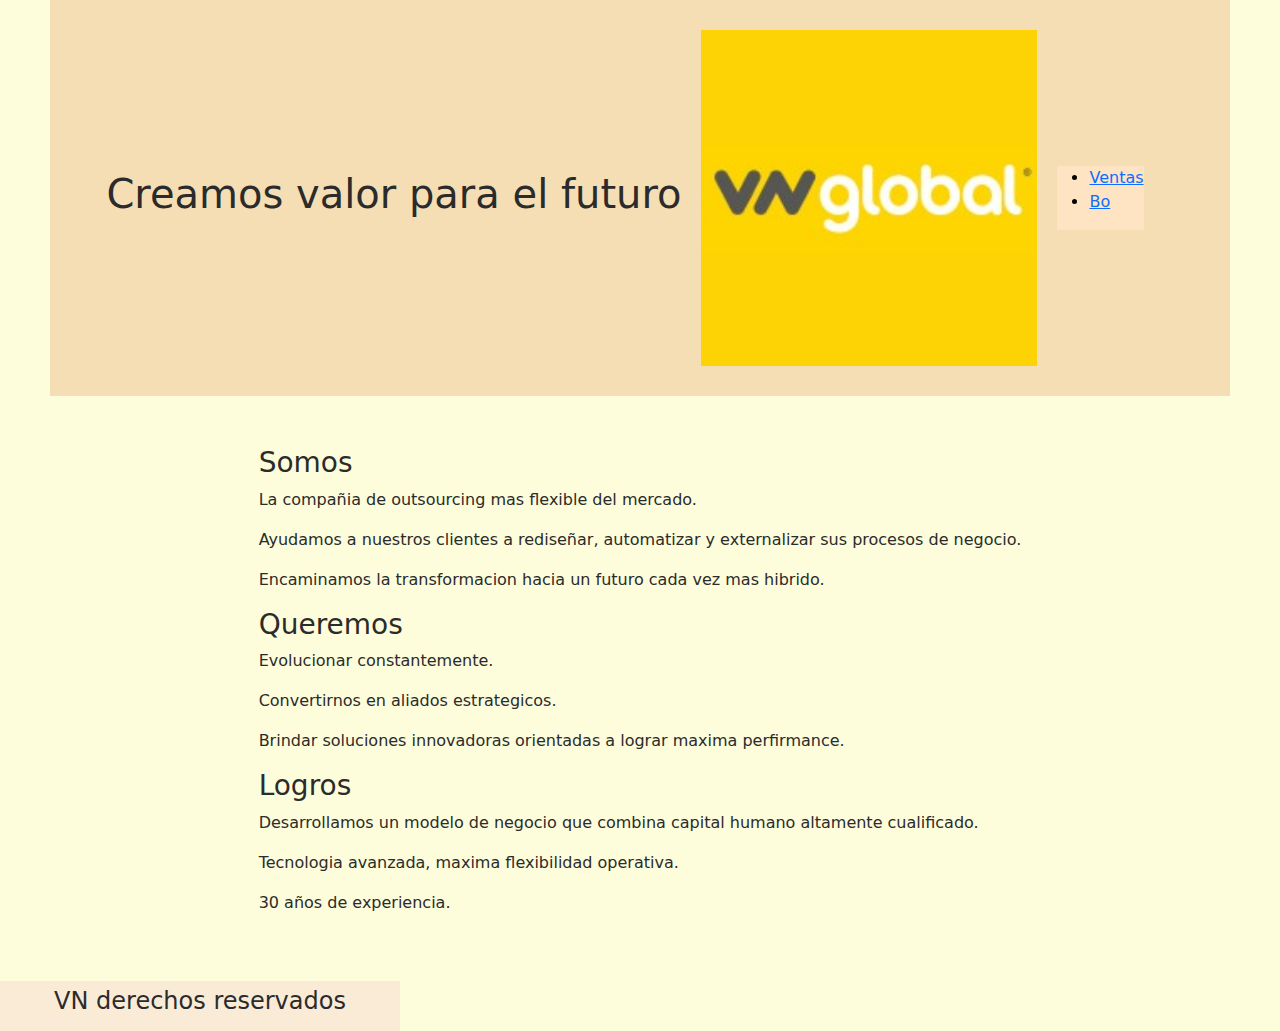
<file: index.html>
<!DOCTYPE html>
<html lang="en">
<head>
    <meta charset="UTF-8">
    <meta http-equiv="X-UA-Compatible" content="IE=edge">
    <meta name="viewport" content="width=device-width, initial-scale=1.0">
    
    <!-- lonk de bt -->
    <link href="https://cdn.jsdelivr.net/npm/bootstrap@5.3.3/dist/css/bootstrap.min.css" rel="stylesheet" integrity="sha384-QWTKZyjpPEjISv5WaRU9OFeRpok6YctnYmDr5pNlyT2bRjXh0JMhjY6hW+ALEwIH" crossorigin="anonymous">
    
    <!-- Link de mi css-->


    <link rel="stylesheet" href="css/main.css">

  <title>eNTREGA SASS-CSS</title>
</head>
<body>
    
<header> 

   <h1>Creamos valor para el futuro</h1>
    <img src="img/logo..jpg" alt="logo de la empresa">
    
   <nav>

    <!-- Links de mi html-->

        <ul>

            
            
            <li><a href="pages/ventas.html">Ventas</a></li>
            <li><a href="pages/bo.html">Bo</a></li>
        
        </ul>
       
    
    </nav>

</header>
<main>

<!--  Textos informartivos -->

<section>

       
        <h3>Somos</h3>
        <p> La compañia de outsourcing mas flexible del mercado. </p>
        <p>Ayudamos a nuestros clientes a rediseñar, automatizar y externalizar sus procesos de negocio. </p> 
        <p> Encaminamos la transformacion hacia un futuro cada vez mas hibrido.</p>
    
        

        <h3>Queremos</h3>
        <p> Evolucionar constantemente. </p>
        <p>Convertirnos en aliados estrategicos.  </p> 
        <p> Brindar soluciones innovadoras orientadas a lograr maxima perfirmance.</p>
    
    
        <h3>Logros</h3>
        <p> Desarrollamos un modelo de negocio que combina capital humano altamente cualificado. </p>
        <p> Tecnologia avanzada, maxima flexibilidad operativa. </p> 
        <p> 30 años de experiencia.</p>

    </section>
    
    
    
</main>

<footer>

    <h4>VN derechos reservados</h4>
</footer>

</html>
    
    


</body>
</html>
</file>
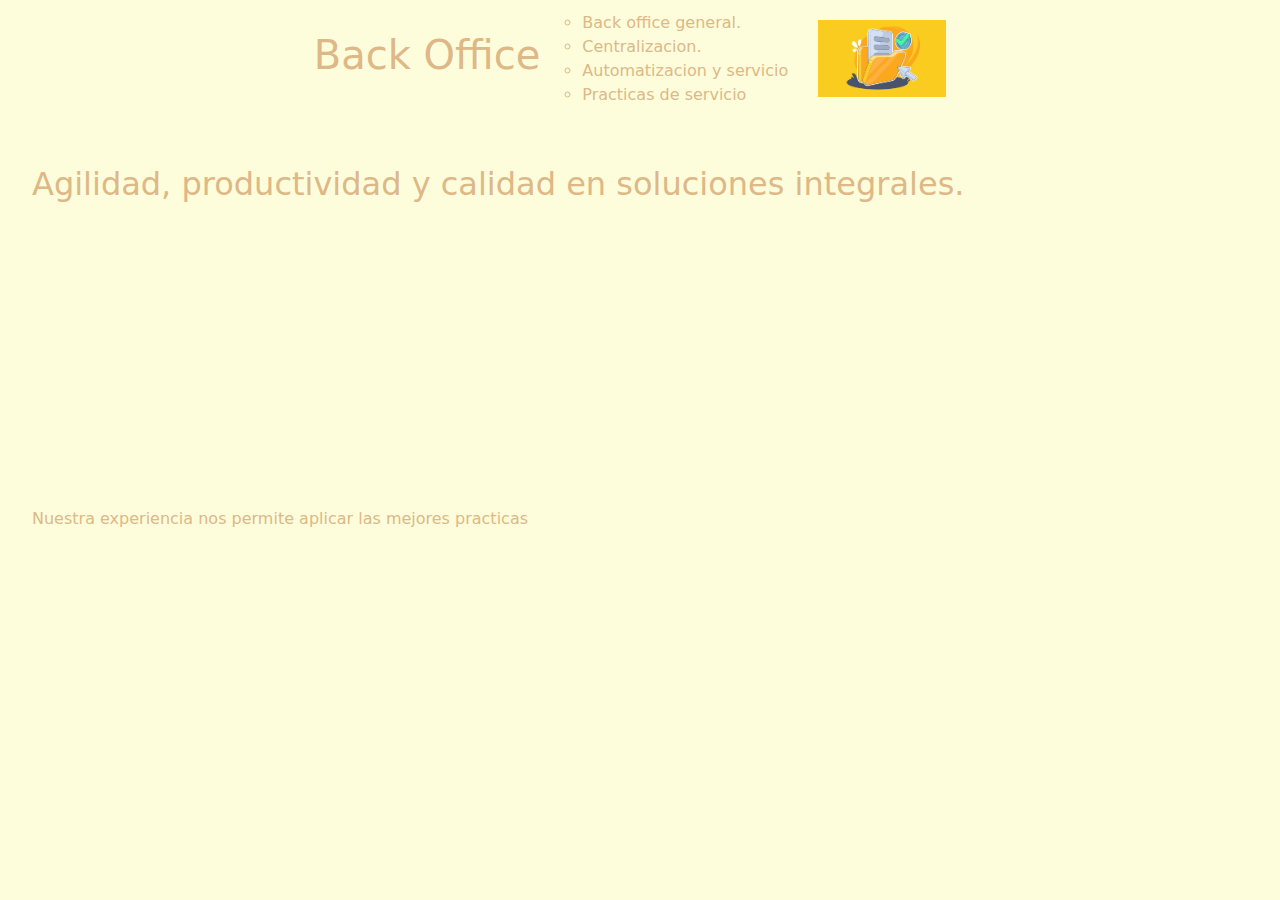
<file: pages/bo.html>
<!DOCTYPE html>
<html lang="en">
<head>
    <meta charset="UTF-8">
    <meta name="viewport" content="width=device-width, initial-scale=1.0">
    <meta http-equiv="X-UA-Compatible" content="IE=edge">
    <meta http-equiv="X-UA-Compatible" content="IE=edge">


    <!-- Link de bt -->

    <link href="https://cdn.jsdelivr.net/npm/bootstrap@5.3.3/dist/css/bootstrap.min.css" rel="stylesheet" integrity="sha384-QWTKZyjpPEjISv5WaRU9OFeRpok6YctnYmDr5pNlyT2bRjXh0JMhjY6hW+ALEwIH" crossorigin="anonymous">

    <!-- Link de mi css-->

    <link rel="stylesheet" href="bo.css">
    
    <title>Bo</title>

</head>


</head>

<!--  Titulo, info, img -->

<header>

    
<h1>Back Office</h1>



<nav>

    <ul>
<li> Back office general.</li>
<li>Centralizacion.</li>
<li>Automatizacion y servicio</li>
<li>Practicas de servicio</li>

    </ul>
</nav>

<img src="boimg.avif" alt="archivero">

</header>

<!-- Informacion -->


<main>

    
<h2> Agilidad, productividad y calidad en soluciones integrales.</h2>



<section>
Nuestra experiencia nos permite aplicar las mejores practicas 

</section>
<body>
    
</body>
</html>
</file>
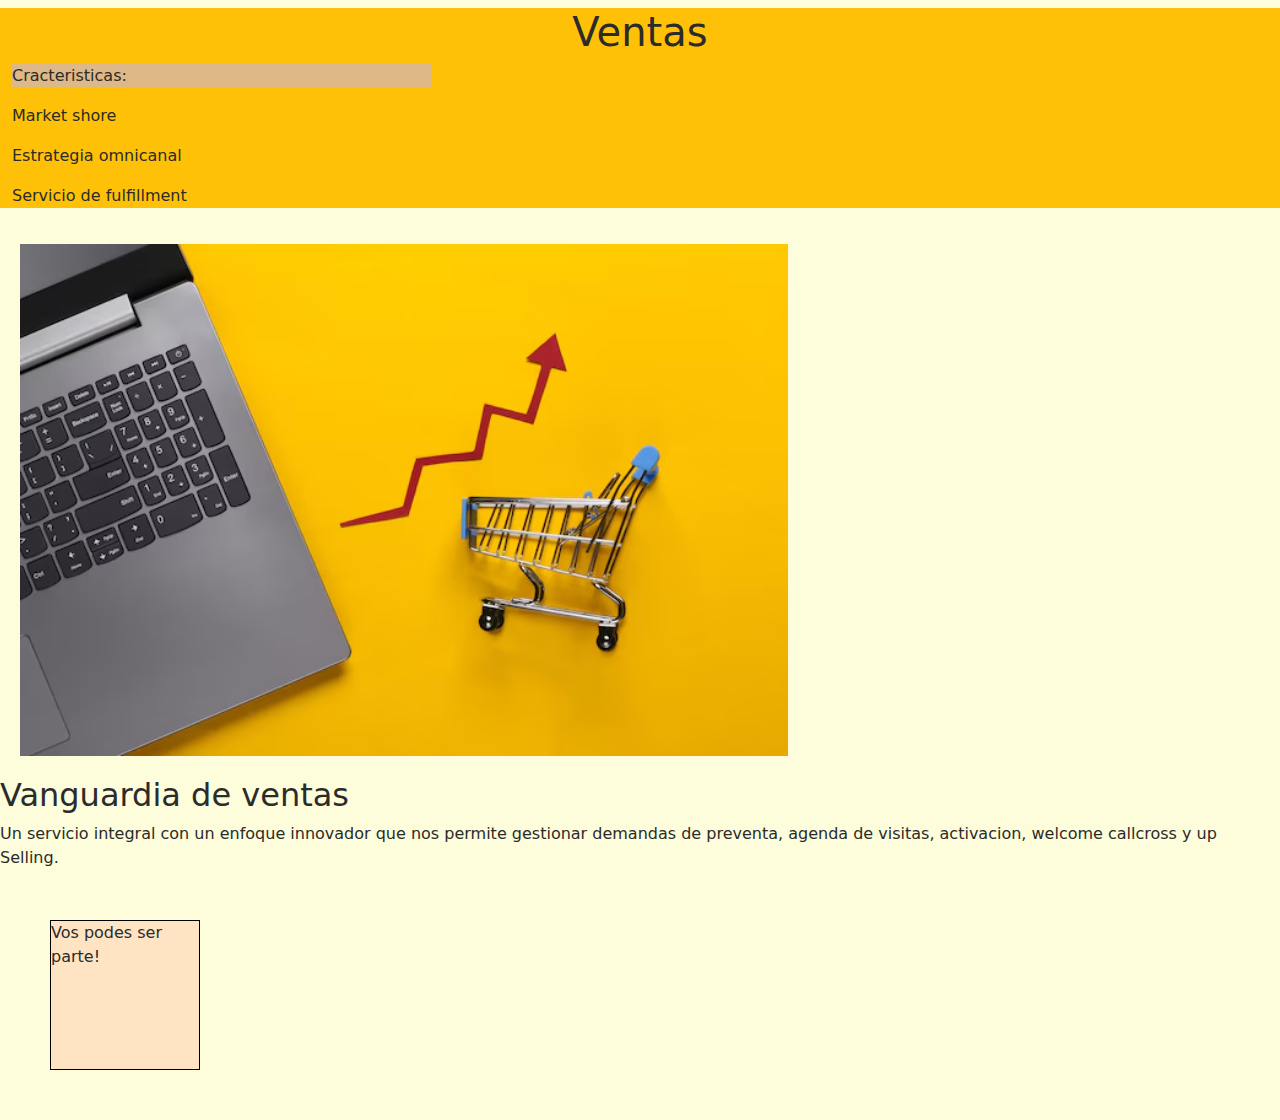
<file: pages/ventas.html>
<!DOCTYPE html>
<html lang="en">
<head>
    <meta charset="UTF-8">
    <meta http-equiv="X-UA-Compatible" content="IE=edge">
<meta name="viewport" content="width=device-width, initial-scale=1.0">

<!-- Link de bt -->
<link href="https://cdn.jsdelivr.net/npm/bootstrap@5.3.3/dist/css/bootstrap.min.css" rel="stylesheet" integrity="sha384-QWTKZyjpPEjISv5WaRU9OFeRpok6YctnYmDr5pNlyT2bRjXh0JMhjY6hW+ALEwIH" crossorigin="anonymous">

    <title>ventas</title>

    <!-- Link de mi css-->
<link rel="stylesheet" href="ventas.css">

</head>
<body>

    <!-- Aplicamos nomenclaturas y camelcase-->
    
<header class="container-fluid bg-warning">
<h1 class=" bg-warning text-center m-2 column">Ventas</h1>


<div class="ejemplo-uno">

    <p class="col-sm-4 col -md-8">Cracteristicas:</p>
    <p class="col-sm-4 col -md-8">Market shore</p>
    <p class="col-sm-4 col -md-8">Estrategia omnicanal</p>
    <p class="col-sm-8 col -md-4">Servicio de fulfillment</p>


</div>

<!-- GRILLA DE BT

*container o container fluid
*row
*column

-->

</header>

<main>

    <img src="imgventa.avif" alt="">

     <!-- Se intenta BEM -->

    <section class="section">
     <h2 class="section__subtitulo--burlywood">Vanguardia de ventas</h2>  

        Un servicio integral con un enfoque innovador que nos permite gestionar demandas de preventa, agenda de visitas, activacion, welcome callcross y up Selling. 

</section>

<!-- Items con class, seudoclases -->



<div class="unite">

    Vos podes ser parte!

</div>





  



</main>
<body>
    
</body>
</html>
</file>
<file: css/main.css>
/* Importar el archivo*/
/* mixin con parametros*/
/* mixin sin paramentros*/
/* H1, H3, H4. Con color principal de variable*/
h1 {
  color: #2b2b2b;
  display: flex;
}

h3 {
  color: #2b2b2b;
}

h4 {
  color: #2b2b2b;
}

/* RESET*/
* {
  margin: 0;
  padding: 0;
  box-sizing: border-box;
}

/* estilos generales*/
body {
  color: #2b2b2b;
  background-color: #fdfddb;
}

/* estilos de header*/
/*Nesting en header, se crea en nav*/
header {
  background-color: wheat;
  color: #2b2b2b;
  margin: 0px 50px;
  padding: 10px 30px;
  display: flex;
  justify-content: center;
  align-items: center;
  /* etiqueta item*/
}
header nav {
  background-color: bisque;
  color: black;
  list-style: none;
  display: flex;
  gap: 10px;
  list-style: none;
  display: flex;
  gap: 10px;
}

header nav {
  margin-right: 30px;
}

header img {
  width: 30%;
  margin: 20px;
}

main {
  display: flex;
  justify-content: center;
  align-items: center;
  gap: 10px;
  display: flex;
  justify-content: center;
  margin: 50px;
}

footer {
  width: 400px;
  height: 50px;
  background-color: antiquewhite; /* aplico propiedad*/
  color: #2b2b2b;
  display: flex;
  justify-content: center;
  align-items: center;
  gap: 10px;
}

/*# sourceMappingURL=main.css.map */
</file>
<file: pages/bo.css>
/* RESET*/
/* Importar el archivo*/
/* mixin con parametros*/
/* mixin sin paramentros*/
* {
  margin: 0;
  padding: 0;
  box-sizing: border-box;
}

/* estilos generales*/
body {
  color: #2b2b2b;
  background-color: #fdfddb;
}

/* estilos de header*/
header h1 {
  color: burlywood;
}

header {
  display: flex;
  justify-content: center;
  align-items: center;
}

/* items sin display flex */
header nav ul {
  color: burlywood;
  list-style: circle;
  margin: 10px;
  gap: 30px;
}

header img {
  width: 10%;
  margin: 20px;
}

/* Estilos de main*/
main {
  justify-content: center;
  margin: 100px;
}

main h2 {
  color: burlywood;
  justify-content: center;
}

main section {
  color: burlywood;
}

main .frasescobranzas, main .imagencobranzas {
  display: none;
}

main div img {
  width: 100;
  height: 100;
  object-fit: cover;
}

main {
  height: 70vh;
  display: grid;
  grid-template-columns: 1fr;
  gap: 2rem;
  margin: 3rem 2rem;
}

/* estilos del footer */
footer {
  width: 400px;
  height: 50px;
  background-color: antiquewhite; /* aplico propiedad*/
  color: #2b2b2b;
  display: flex;
  justify-content: center;
  align-items: center;
  gap: 10px;
}

/*# sourceMappingURL=bo.css.map */
</file>
<file: pages/ventas.css>
/* reset*/
/* RESET*/
/* Importar el archivo*/
/* mixin con parametros*/
/* mixin sin paramentros*/
/* etiqueta item*/
header {
  margin: 0;
  padding: 0;
  box-sizing: border-box;
}
header nav {
  background-color: bisque;
  color: black;
  list-style: none;
  display: flex;
  gap: 10px;
  list-style: none;
  display: flex;
  gap: 10px;
}

/* estilos */
body {
  color: #2b2b2b;
  background-color: #fdfddb;
}

main img {
  width: 60%;
  margin: 20px;
}

.unite {
  background-color: bisque;
  width: 150px;
  height: 150px;
  border: 1px solid black;
  margin: 50px;
}

.unite:hover {
  border-bottom-right-radius: 100%;
  box-shadow: 2px 3px 5px;
}

.ejemplo-uno :nth-child(1) {
  background-color: burlywood;
}

footer {
  width: 400px;
  height: 50px;
  background-color: antiquewhite; /* aplico propiedad*/
  color: #2b2b2b;
  display: flex;
  justify-content: center;
  align-items: center;
  gap: 10px;
}

/*# sourceMappingURL=ventas.css.map */
</file>
